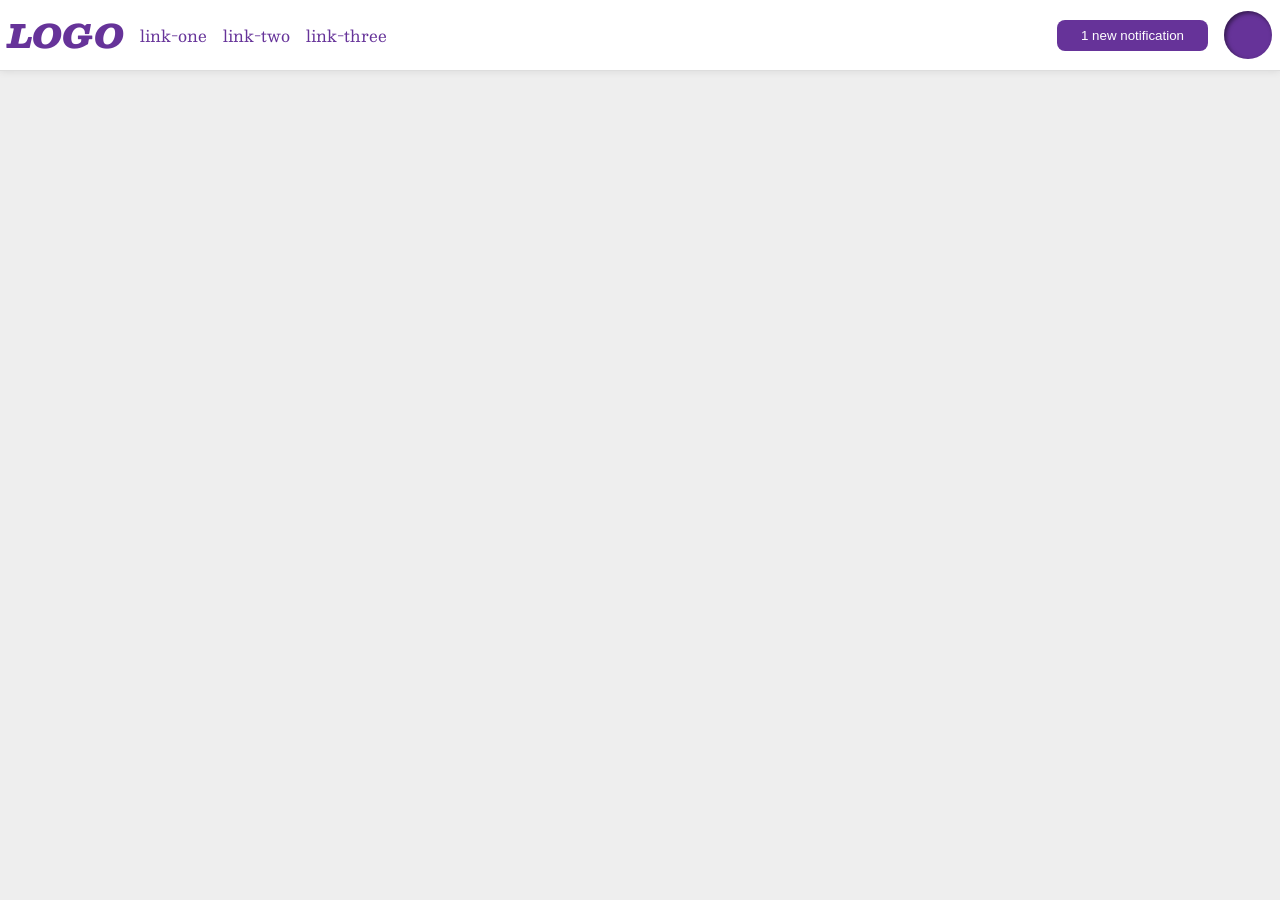
<file: foundations/flex/03-flex-header-2/index.html>
<!doctype html>
<html lang="en">
  <head>
    <meta charset="UTF-8" />
    <meta http-equiv="X-UA-Compatible" content="IE=edge" />
    <meta name="viewport" content="width=device-width, initial-scale=1.0" />
    <title>Flex Header 2</title>
    <link rel="stylesheet" href="style.css" />
  </head>
  <body>
    <div class="header">
      <div class="header-left">
        <div class="logo">LOGO</div>
        <ul class="links">
          <li><a href="https://google.com">link-one</a></li>
          <li><a href="https://google.com">link-two</a></li>
          <li><a href="https://google.com">link-three</a></li>
        </ul>
      </div>
      <div class="header-right">
        <button class="notifications">1 new notification</button>
        <div class="profile-image"></div>
      </div>
    </div>
  </body>
</html>
</file>
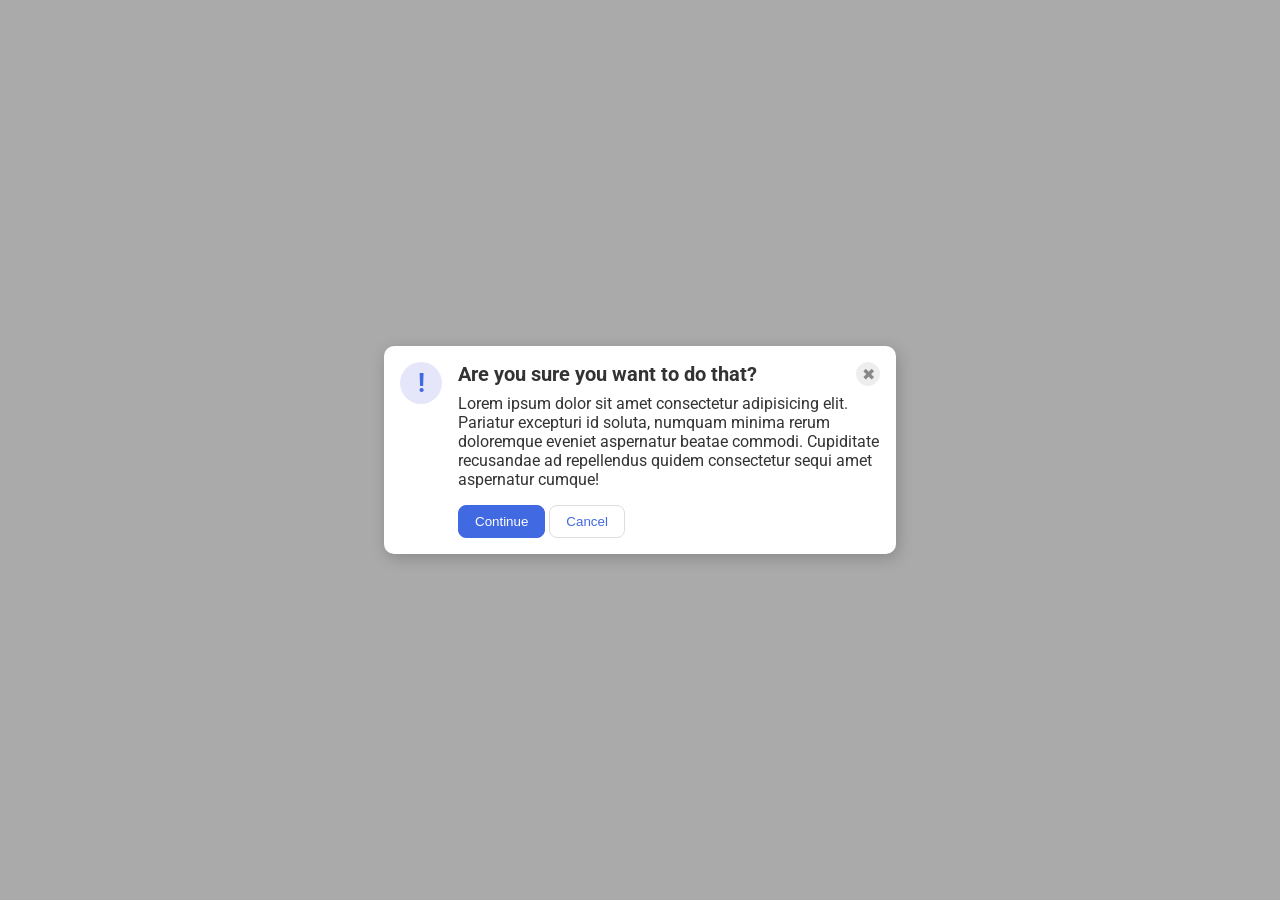
<file: foundations/flex/05-flex-modal/index.html>
<!doctype html>
<html lang="en">
  <head>
    <meta charset="UTF-8" />
    <meta http-equiv="X-UA-Compatible" content="IE=edge" />
    <meta name="viewport" content="width=device-width, initial-scale=1.0" />
    <link rel="stylesheet" href="style.css" />
    <title>Modal</title>
  </head>
  <body>
    <div class="modal">
      <div class="icon">!</div>
      <div class="container">
        <div class="header">
          Are you sure you want to do that?
          <button class="close-button">✖</button>
        </div>
        <div class="text">
          Lorem ipsum dolor sit amet consectetur adipisicing elit. Pariatur
          excepturi id soluta, numquam minima rerum doloremque eveniet
          aspernatur beatae commodi. Cupiditate recusandae ad repellendus quidem
          consectetur sequi amet aspernatur cumque!
        </div>
        <button class="continue">Continue</button>
        <button class="cancel">Cancel</button>
      </div>
    </div>
  </body>
</html>
</file>
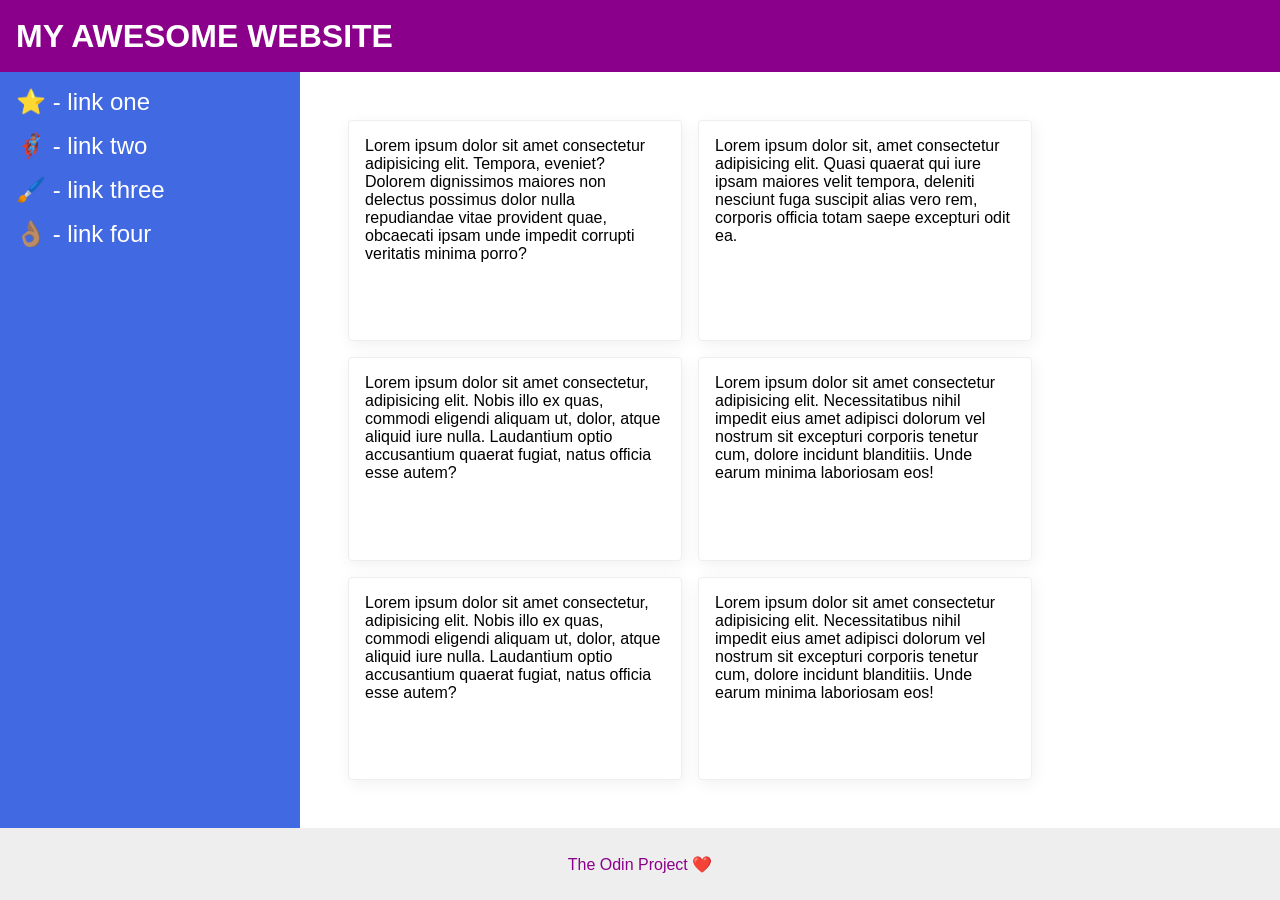
<file: foundations/flex/07-flex-layout-2/index.html>
<!doctype html>
<html lang="en">
  <head>
    <meta charset="UTF-8" />
    <meta http-equiv="X-UA-Compatible" content="IE=edge" />
    <meta name="viewport" content="width=device-width, initial-scale=1.0" />
    <title>The Holy Grail</title>
    <link rel="stylesheet" href="style.css" />
  </head>
  <body>
    <div class="header">MY AWESOME WEBSITE</div>
    <div class="body">
      <div class="sidebar">
        <ul>
          <li><a href="#">⭐ - link one</a></li>
          <li><a href="#">🦸🏽‍♂️ - link two</a></li>
          <li><a href="#">🖌️ - link three</a></li>
          <li><a href="#">👌🏽 - link four</a></li>
        </ul>
      </div>
      <div class="cards">
        <div class="card">
          Lorem ipsum dolor sit amet consectetur adipisicing elit. Tempora,
          eveniet? Dolorem dignissimos maiores non delectus possimus dolor nulla
          repudiandae vitae provident quae, obcaecati ipsam unde impedit
          corrupti veritatis minima porro?
        </div>
        <div class="card">
          Lorem ipsum dolor sit, amet consectetur adipisicing elit. Quasi
          quaerat qui iure ipsam maiores velit tempora, deleniti nesciunt fuga
          suscipit alias vero rem, corporis officia totam saepe excepturi odit
          ea.
        </div>
        <div class="card">
          Lorem ipsum dolor sit amet consectetur, adipisicing elit. Nobis illo
          ex quas, commodi eligendi aliquam ut, dolor, atque aliquid iure nulla.
          Laudantium optio accusantium quaerat fugiat, natus officia esse autem?
        </div>
        <div class="card">
          Lorem ipsum dolor sit amet consectetur adipisicing elit.
          Necessitatibus nihil impedit eius amet adipisci dolorum vel nostrum
          sit excepturi corporis tenetur cum, dolore incidunt blanditiis. Unde
          earum minima laboriosam eos!
        </div>
        <div class="card">
          Lorem ipsum dolor sit amet consectetur, adipisicing elit. Nobis illo
          ex quas, commodi eligendi aliquam ut, dolor, atque aliquid iure nulla.
          Laudantium optio accusantium quaerat fugiat, natus officia esse autem?
        </div>
        <div class="card">
          Lorem ipsum dolor sit amet consectetur adipisicing elit.
          Necessitatibus nihil impedit eius amet adipisci dolorum vel nostrum
          sit excepturi corporis tenetur cum, dolore incidunt blanditiis. Unde
          earum minima laboriosam eos!
        </div>
      </div>
    </div>

    <div class="footer">The Odin Project ❤️</div>
  </body>
</html>
</file>
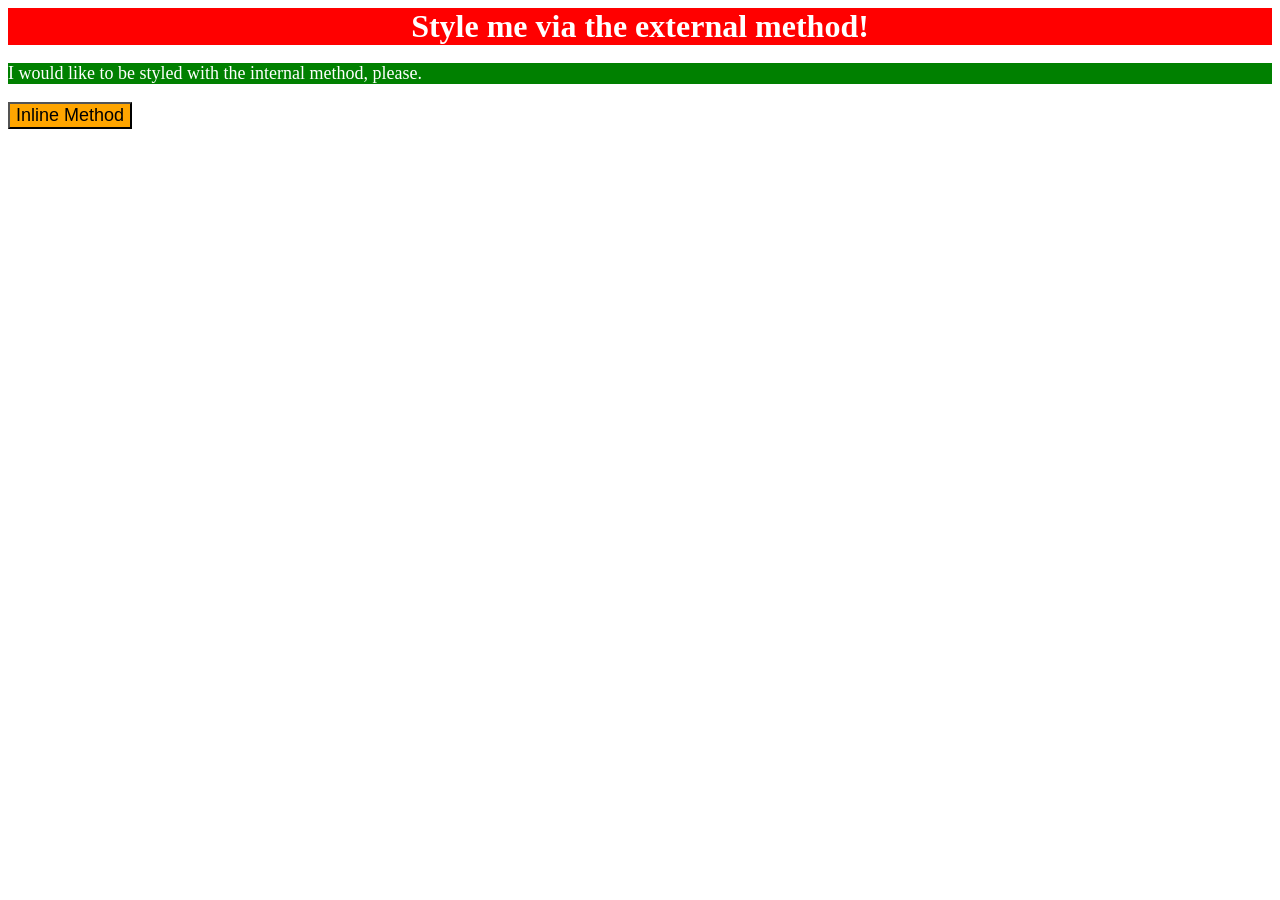
<file: foundations/intro-to-css/01-css-methods/index.html>
<!doctype html>
<html lang="en">
  <head>
    <meta charset="UTF-8" />
    <meta http-equiv="X-UA-Compatible" content="IE=edge" />
    <meta name="viewport" content="width=device-width, initial-scale=1.0" />
    <link rel="stylesheet" href="styles.css" />
    <style>
      p {
        background-color: green;
        color: white;
        font-size: 18px;
      }
    </style>
    <title>Methods for Adding CSS</title>
  </head>
  <body>
    <div>Style me via the external method!</div>
    <p>I would like to be styled with the internal method, please.</p>
    <button style="background-color: orange; font-size: 18px">
      Inline Method
    </button>
  </body>
</html>
</file>
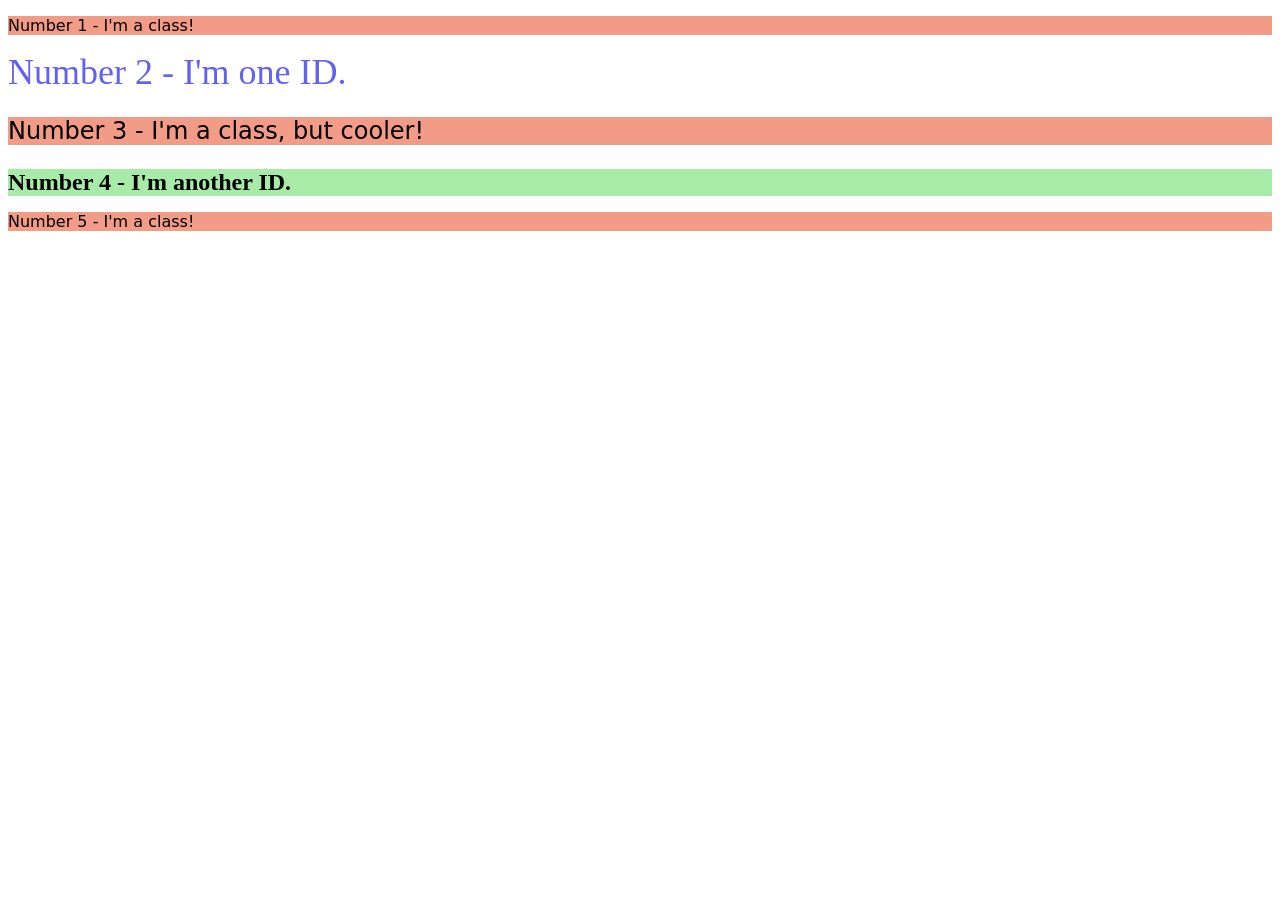
<file: foundations/intro-to-css/02-class-id-selectors/index.html>
<!doctype html>
<html lang="en">
  <head>
    <meta charset="UTF-8" />
    <meta http-equiv="X-UA-Compatible" content="IE=edge" />
    <meta name="viewport" content="width=device-width, initial-scale=1.0" />
    <title>Class and ID Selectors</title>
    <link rel="stylesheet" href="style.css" />
  </head>
  <body>
    <p class="odd">Number 1 - I'm a class!</p>
    <div id="second">Number 2 - I'm one ID.</div>
    <p class="odd fontsize">Number 3 - I'm a class, but cooler!</p>
    <div id="fourth" class="fontsize">Number 4 - I'm another ID.</div>
    <p class="odd">Number 5 - I'm a class!</p>
  </body>
</html>
</file>
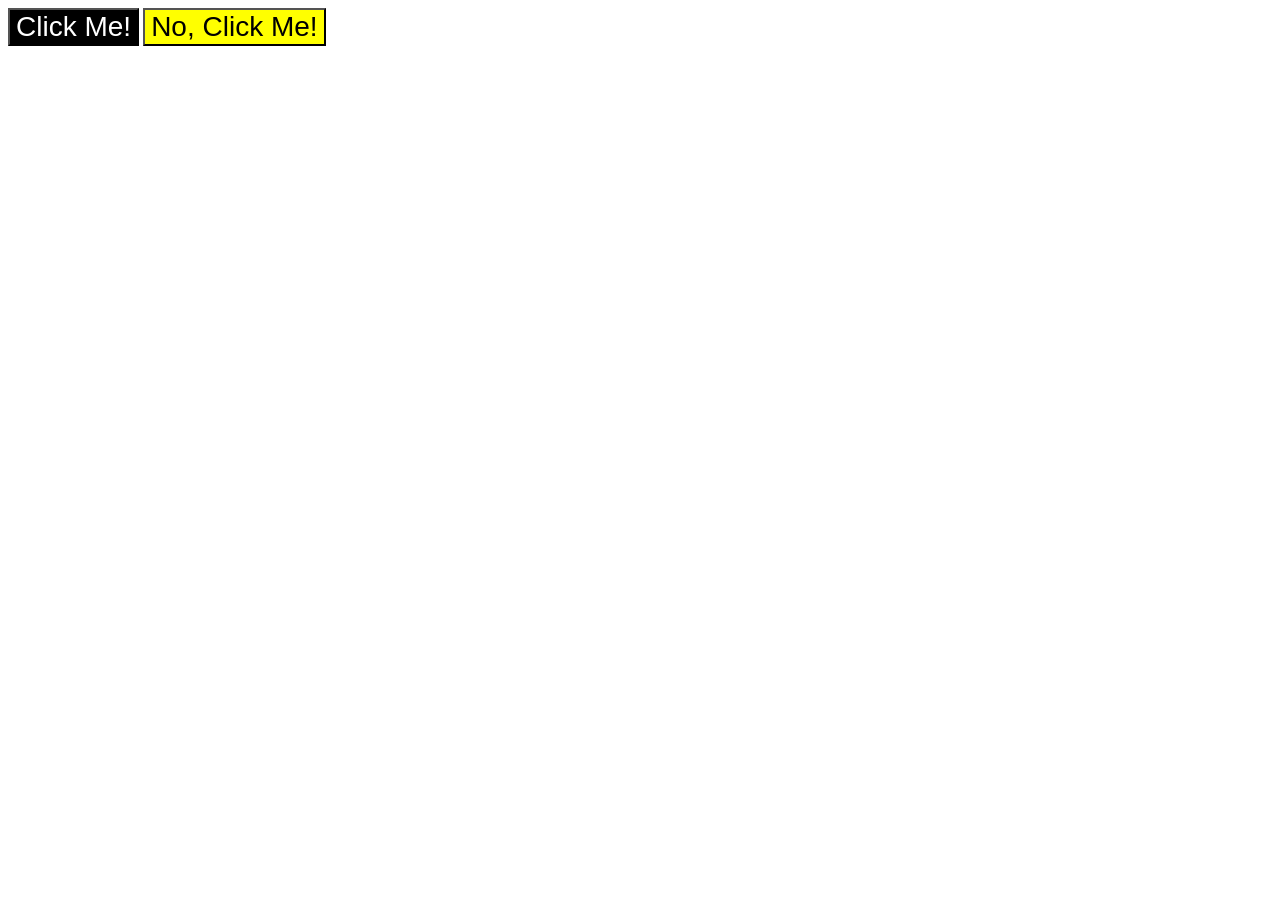
<file: foundations/intro-to-css/03-grouping-selectors/index.html>
<!doctype html>
<html lang="en">
  <head>
    <meta charset="UTF-8" />
    <meta http-equiv="X-UA-Compatible" content="IE=edge" />
    <meta name="viewport" content="width=device-width, initial-scale=1.0" />
    <title>Grouping Selectors</title>
    <link rel="stylesheet" href="style.css" />
  </head>
  <body>
    <button class="first">Click Me!</button>
    <button class="second">No, Click Me!</button>
  </body>
</html>
</file>
<file: foundations/flex/03-flex-header-2/style.css>
/* this is some magical font-importing.  
you'll learn about it later. */
@import url("https://fonts.googleapis.com/css2?family=Besley:ital,wght@0,400;1,900&display=swap");

body {
  margin: 0;
  background: #eee;
  font-family: Besley, serif;
}

.header {
  background: white;
  border-bottom: 1px solid #ddd;
  box-shadow: 0 0 8px rgba(0, 0, 0, 0.1);
  display: flex;
  justify-content: space-between;
  padding: 8px;
}

.header-left,
.header-right {
  display: flex;
  align-items: center;
  gap: 16px;
}

.profile-image {
  background: rebeccapurple;
  box-shadow: inset 2px 2px 4px rgba(0, 0, 0, 0.5);
  border-radius: 50%;
  width: 48px;
  height: 48px;
}

.logo {
  color: rebeccapurple;
  font-size: 32px;
  font-weight: 900;
  font-style: italic;
}

button {
  border: none;
  border-radius: 8px;
  background: rebeccapurple;
  color: white;
  padding: 8px 24px;
}

a {
  /* this removes the line under our links */
  text-decoration: none;
  color: rebeccapurple;
}

ul {
  list-style-type: none;
  display: flex;
  margin: 0px;
  padding: 0px;
  gap: 16px;
  align-items: center;
}
</file>
<file: foundations/flex/05-flex-modal/style.css>
@import url("https://fonts.googleapis.com/css2?family=Roboto:wght@400;700&display=swap");

html,
body {
  height: 100%;
}

body {
  font-family: Roboto, sans-serif;
  margin: 0;
  background: #aaa;
  color: #333;
  /* I'll give you this one for free lol */
  display: flex;
  align-items: center;
  justify-content: center;
}

.modal {
  background: white;
  width: 480px;
  border-radius: 10px;
  box-shadow: 2px 4px 16px rgba(0, 0, 0, 0.2);
  display: flex;
  padding: 16px;
  gap: 16px;
}

.icon {
  color: royalblue;
  font-size: 26px;
  font-weight: 700;
  background: lavender;
  width: 42px;
  height: 42px;
  border-radius: 50%;
  display: flex;
  align-items: center;
  justify-content: center;
  flex-shrink: 0;
}

.header {
  display: flex;
  justify-content: space-between;
  font-weight: bold;
  font-size: 1.25rem;
  margin-bottom: 8px;
}

.text {
  margin-bottom: 16px;
}

.close-button {
  background: #eee;
  border-radius: 50%;
  color: #888;
  font-weight: 400;
  font-size: 16px;
  height: 24px;
  width: 24px;
  display: flex;
  align-items: center;
  justify-content: center;
  border: 1px solid #eee;
  padding: 0;
}

button {
  cursor: pointer;
  padding: 8px 16px;
  border-radius: 8px;
}

button.continue {
  background: royalblue;
  border: 1px solid royalblue;
  color: white;
}

button.cancel {
  background: white;
  border: 1px solid #ddd;
  color: royalblue;
}
</file>
<file: foundations/flex/07-flex-layout-2/style.css>
body {
  font-family:
    -apple-system, BlinkMacSystemFont, "Segoe UI", Roboto, Oxygen, Ubuntu,
    Cantarell, "Open Sans", "Helvetica Neue", sans-serif;
  margin: 0;
  min-height: 100vh;
  display: flex;
  flex-direction: column;
}

.header {
  height: 72px;
  background: darkmagenta;
  color: white;
  font-size: 32px;
  font-weight: 900;
  display: flex;
  align-items: center;
  padding: 0 16px;
}

.footer {
  height: 72px;
  background: #eee;
  color: darkmagenta;
  display: flex;
  justify-content: center;
  align-items: center;
}

.sidebar {
  width: 300px;
  background: royalblue;
  box-sizing: border-box;
  flex-shrink: 0;
  padding: 16px;
}

ul {
  list-style: none;
  margin: 0;
  padding: 0;
}

li {
  margin-bottom: 16px;
}

a {
  color: white;
  font-size: 24px;
  text-decoration: none;
}

.card {
  border: 1px solid #eee;
  box-shadow: 2px 4px 16px rgba(0, 0, 0, 0.06);
  border-radius: 4px;
  width: 300px;
  padding: 16px;
}

.body {
  display: flex;
  flex-grow: 1;
}

.cards {
  display: flex;
  flex-wrap: wrap;
  padding: 48px;
  gap: 16px;
}
</file>
<file: foundations/intro-to-css/01-css-methods/styles.css>
div {
  background-color: red;
  color: white;
  font-size: 32px;
  text-align: center;
  font-weight: bold;
}
</file>
<file: foundations/intro-to-css/02-class-id-selectors/style.css>
/* Add CSS Styling */

/* Odd numbered elements */
.odd {
  background-color: rgb(242, 156, 135);
  font-family: Verdana, "DejaVu Sans", sans-serif;
}

/* Second elements */
#second {
  color: rgb(98, 98, 240);
  font-size: 36px;
}

/* Fourth elements */
#fourth {
  background-color: rgb(168, 235, 168);
  font-weight: bold;
}

/* Same font size */
.fontsize {
  font-size: 24px;
}
</file>
<file: foundations/intro-to-css/03-grouping-selectors/style.css>
/* Add CSS Styling */
.first {
  background-color: black;
  color: #ffffff;
}

.second {
  background-color: yellow;
}

.first,
.second {
  font-size: 28px;
  font-family: Helvetica, "Times New Roman", sans-serif;
}
</file>
